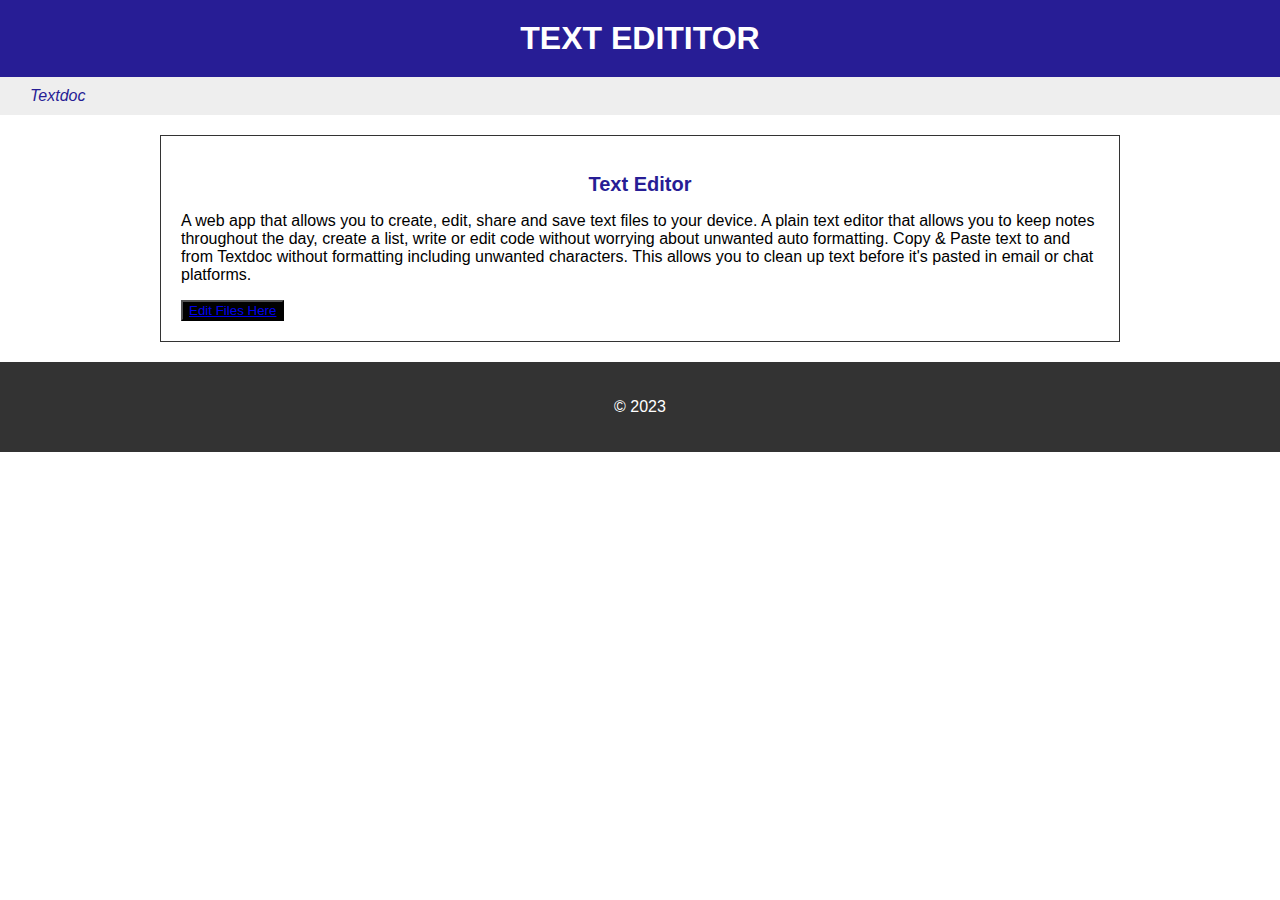
<file: index.html>
<!DOCTYPE html>
<html lang="en">
<head>
	<meta charset="UTF-8">
	<title>TEXT EDITITOR </title>
	<style>
		body {
			font-family: Arial, sans-serif;
			margin: 0;
			padding: 0;
		}
		
		header {
			background-color: #271d95;
			color: #fff;
			padding: 20px;
			text-align: center;
		}
		
		h1 {
			margin: 0;
			font-size: 32px;
		}
		
		nav {
			background-color: #eee;
			padding: 10px 20px;
			display: flex;
			align-items: center;
			justify-content: space-between;
		}
		
		nav a {
			color: #271d95;
			text-decoration: none;
			font-size: 16px;
			margin-right: 10px;
			padding: 5px 10px;
			border-radius: 5px;
			transition: background-color 0.2s ease;
		}
		
		nav a:hover {
			background-color: #ccc;
		}
		
		.container {
			max-width: 960px;
			margin: 0 auto;
			padding: 20px;
			display: flex;
			flex-wrap: wrap;
			align-items: center;
			justify-content: space-between;
		}
		
		.text-editor {
			flex: 1 1 50%;
			padding: 20px;
			border: 1px solid #333;
		}
		
		.btn {
			background-color: #333;
			color: #fff;
			border: none;
			padding: 10px 20px;
			text-align: center;
			display: inline-block;
			font-size: 16px;
			margin: 10px 0;
			cursor: pointer;
			border-radius: 5px;
		}
		
		.btn:hover {
			background-color: #555;
		}
		
		.preview {
			flex: 1 1 50%;
			padding: 20px;
			border: 1px solid #333;
		}
		
		footer {
			background-color: #333;
			color: #fff;
			padding: 20px;
			text-align: center;
		}
	</style>
</head>
<body>
	<header>
		<h1>TEXT EDITITOR</h1>
	</header>
	<nav>
		<div>
			<a href="editor.html" style="font-style: italic;">Textdoc</a>
		</div>
		<!-- <div>
			<a href="login.html">Login</a>
			<a href="signup.html">Signup</a>
		</div> -->
	</nav>
	<div class="container">
		<div class="text-editor">
			<h2 style="font-size: 20px; font-weight: bolder; color: #271d95; text-align: center;">Text Editor</h2>
			<p>A web app that allows you to create, edit, share and save text files to your device. A plain text editor that allows you to keep notes throughout the day, create a list, write or edit code without worrying about unwanted auto formatting. Copy & Paste text to and from Textdoc without formatting including unwanted characters. This allows you to clean up text before it's pasted in email or chat platforms. </p>
			
			<button style="color: white; background-color: black;"><a href="editor.html"> Edit Files Here</a></button>
		</div>
		<!-- <div class="preview">
			<h2>Preview</h2>
			<div id="preview-content"></div>
		</div> -->
	</div>
	<footer>
		<p>&copy; 2023</p>
	</footer>
	
	<!-- <script>
		const editoraddEventListener()'input', () => {
		preview.innerHTML = editor.innerHTML;
	});
</script> -->
</file>
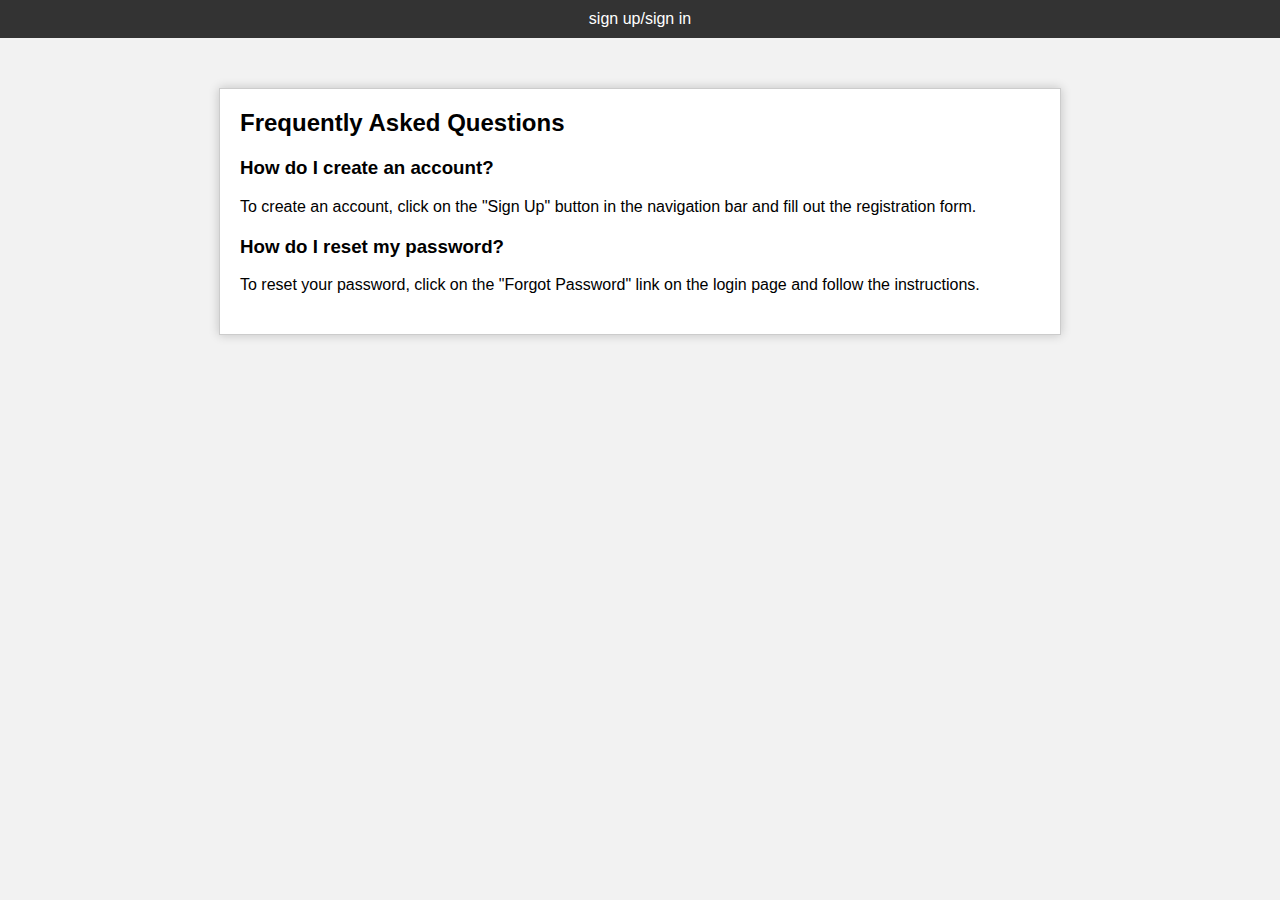
<file: help.html>
<!DOCTYPE html>
<html>
<head>
	<meta charset="UTF-8">
	<title>Help</title>
	<style>
		body {
			margin: 0;
			padding: 0;
			font-family: Arial, sans-serif;
			background-color: #f2f2f2;
		}

		nav {
			background-color: #333;
			padding: 10px;
			display: flex;
			justify-content: center;
		}

		nav a {
			color: #fff;
			text-decoration: none;
			margin-left: 10px;
		}

		nav a:first-child {
			margin-left: 0;
		}

		.help-container {
			margin: 50px auto;
			max-width: 800px;
			background-color: #fff;
			padding: 20px;
			border: 1px solid #ccc;
			box-shadow: 0 0 10px rgba(0,0,0,0.2);
		}

		h2 {
			margin-top: 0;
		}

		.faq {
			margin-bottom: 20px;
		}

		.faq h3 {
			margin-top: 0;
		}

		.faq p {
			margin-top: 0;
		}

	</style>
</head>
<body>
	<nav>
		<a href="registration.html">sign up/sign in</a>
		
	</nav>
	<div class="help-container">
		<h2>Frequently Asked Questions</h2>
		<div class="faq">
			<h3>How do I create an account?</h3>
			<p>To create an account, click on the "Sign Up" button in the navigation bar and fill out the registration form.</p>
		</div>
		<div class="faq">
			<h3>How do I reset my password?</h3>
			<p>To reset your password, click on the "Forgot Password" link on the login page and follow the instructions.</p>
		</div>
		<!-- <div class="faq">
			<h3>What payment methods do you accept?</h3>
			<p>We accept all major credit cards, as well as PayPal.</p>
		</div>
		<div class="faq">
			<h3>How do I cancel my subscription?</h3>
			<p>To cancel your subscription, go to your account settings and click on "Cancel Subscription."</p>
		</div> -->
	</div>
</body>
</html>
</file>
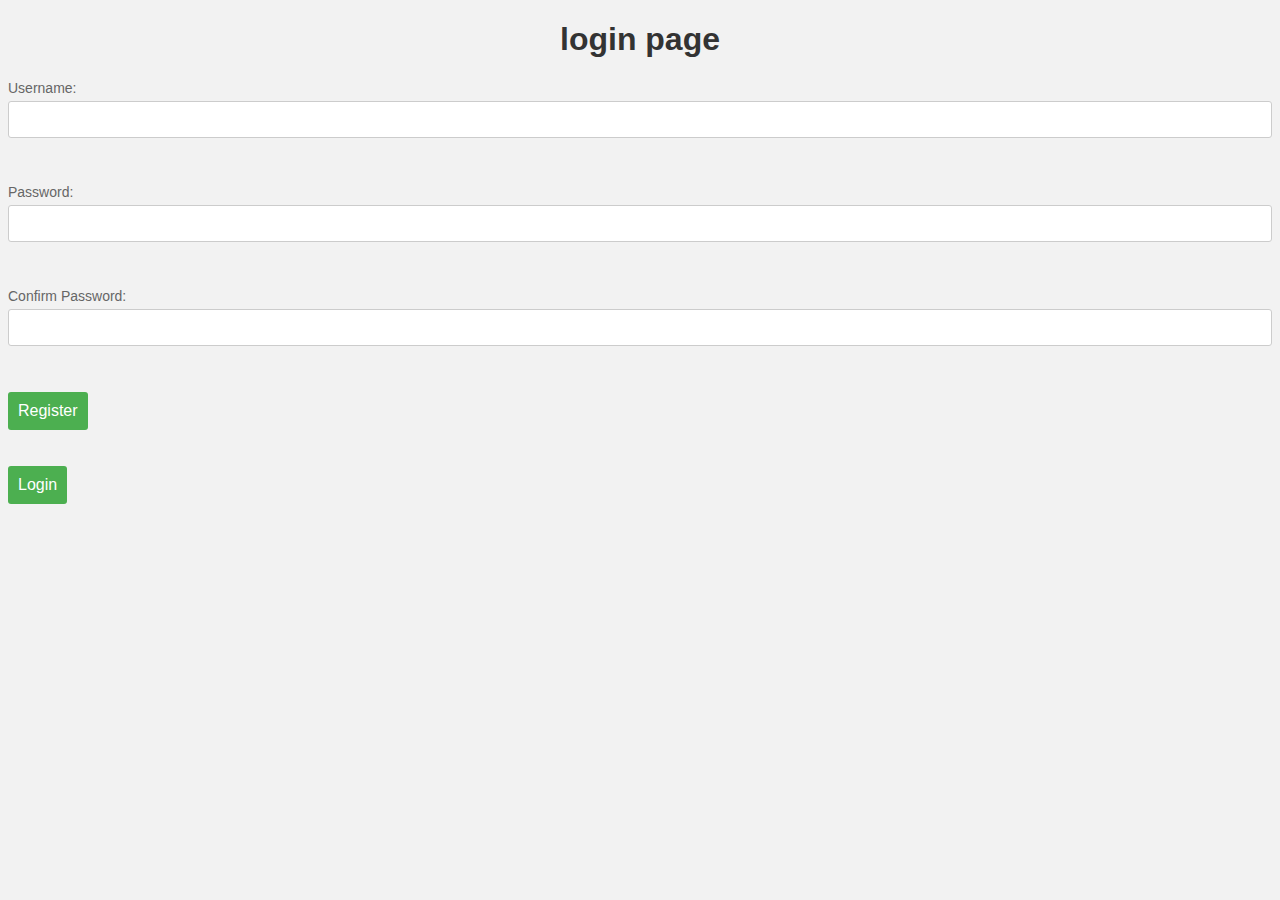
<file: registration.html>
<!DOCTYPE html>
<html>
<head>
    <title>Login Page</title>
    <script>
        function checkSignIn() {
            var username = document.getElementById("username").value;
            var password = document.getElementById("password").value;

            // Load saved user data from local storage
            var savedUsers = JSON.parse(localStorage.getItem("users"));

            // Check if the user exists in saved data
            if (savedUsers && savedUsers[username]) {
                // Check if the password matches
                if (savedUsers[username].password === password) {
                    alert("Login Successful!");
                    // Redirect to index.html
                    window.location.href = "index.html";
                } else {
                    alert("Incorrect Password!");
                }
            } else {
                alert("Username and Password do not exist!");
            }
        }

        function checkSignUp() {
            var username = document.getElementById("username").value;
            var password = document.getElementById("password").value;
            var confirmPassword = document.getElementById("confirm-password").value;

            // Password regex validation
            var passwordRegex = /^(?=.*\d)(?=.*[!@#$%^&*])(?=.*[A-Z]).{6,20}$/;

            if (!passwordRegex.test(password)) {
                alert(
                    "Password should contain at least 1 capital letter, 1 numeral, 1 special character, and be between 6 to 20 characters long."
                );
                return;
            }

            if (password !== confirmPassword) {
                alert("Passwords do not match!");
                return;
            }

            // Load saved user data from local storage
            var savedUsers = JSON.parse(localStorage.getItem("users")) || {};

            // Check if the user already exists
            if (savedUsers[username]) {
                alert("Username already exists!");
                return;
            }

            // Add user data to saved data
            savedUsers[username] = {
                username: username,
                password: password,
            };

            // Save user data to local storage
            localStorage.setItem("users", JSON.stringify(savedUsers));

            alert("User created successfully!");
        }
    </script>

<link rel='stylesheet prefetch' href='https://fonts.googleapis.com/css?family=Open+Sans:600'>

<link rel="stylesheet" href="style2.css">

</head>

<body>
    <h1>login page</h1>

    <label for="username">Username:</label>
    <input type="text" id="username" />

    <br /><br />

    <label for="password">Password:</label>
    <input type="password" id="password" />

    <br /><br />

    <div id="sign-up-section">
        <label for="confirm-password">Confirm Password:</label>
        <input type="password" id="confirm-password" />

        <br /><br />

        <button onclick="checkSignUp()">Register</button>
    </div>

    <br /><br />

    <button onclick="checkSignIn()">Login</button>


    <!-- <div class="login-wrap">
        <div class="login-html">
          <input id="tab-1" type="radio" name="tab" class="sign-in" checked><label for="tab-1" class="tab">Sign In</label>
          <input id="tab-2" type="radio" name="tab" class="sign-up"><label for="tab-2" class="tab">Sign Up</label>
          <div class="login-form">
            <form class="sign-in-htm" action="register.php" method="GET">
              <div class="group">
                <label for="user" class="label">Username</label>
                <input id="username" name="username" type="text" class="input">
              </div>
              <div class="group">
                <label for="pass" class="label">Password</label>
                <input id="password" name="password" type="password" class="input" data-type="password">
              </div>
              <div class="group">
                <input id="check" type="checkbox" class="check" checked>
                <label for="check"><span class="icon"></span> Keep me Signed in</label>
              </div>
              <div class="group">
                  <a href="index.html">
                <input type="submit" class="button" value="Sign In"></a>
              </div>
              <div class="hr"></div>
              <div class="foot-lnk">
                <a href="reset.html">Forgot Password?</a>
              </div>
            </form>
            <form class="sign-up-htm" action="register.php" method="POST">
              <div class="group">
                <label for="user" class="label">Username</label>
                <input id="username" name="username" type="text" class="input">
              </div>
              <div class="group">
                <label for="pass" class="label">Password</label>
                <input id="password" name="password" type="password" class="input" data-type="password">
              </div>
              <div class="group">
                <label for="pass" class="label">Confirm Password</label>
                <input id="pass" type="password" class="input" data-type="password">
              </div>
              <div class="group">
                <a href="index.html">
                <input type="submit" class="button" value="Sign Up">
              </a>
              </div>
              <div class="hr"></div>
              <div class="foot-lnk">
                <label for="tab-1">Already Member?</a>
              </div>
            </form>
          </div>
        </div>
      </div> -->
        
</body>
</html>
</file>
<file: style2.css>
body {
    font-family: Arial, sans-serif;
    background-color: #f2f2f2;
}

h1 {
    text-align: center;
    color: #333;
}

label {
    display: block;
    font-size: 14px;
    color: #666;
    margin-bottom: 5px;
}

input[type="text"],
input[type="password"] {
    display: block;
    padding: 10px;
    border-radius: 3px;
    border: 1px solid #ccc;
    width: 100%;
    margin-bottom: 10px;
    box-sizing: border-box;
}

button {
    display: block;
    padding: 10px;
    border-radius: 3px;
    border: none;
    background-color: #4CAF50;
    color: #fff;
    font-size: 16px;
    cursor: pointer;
}

button:hover {
    background-color: #3e8e41;
}

#sign-up-section {
    display: block;
}

#sign-up-section.show {
    display: block;
}
</file>
